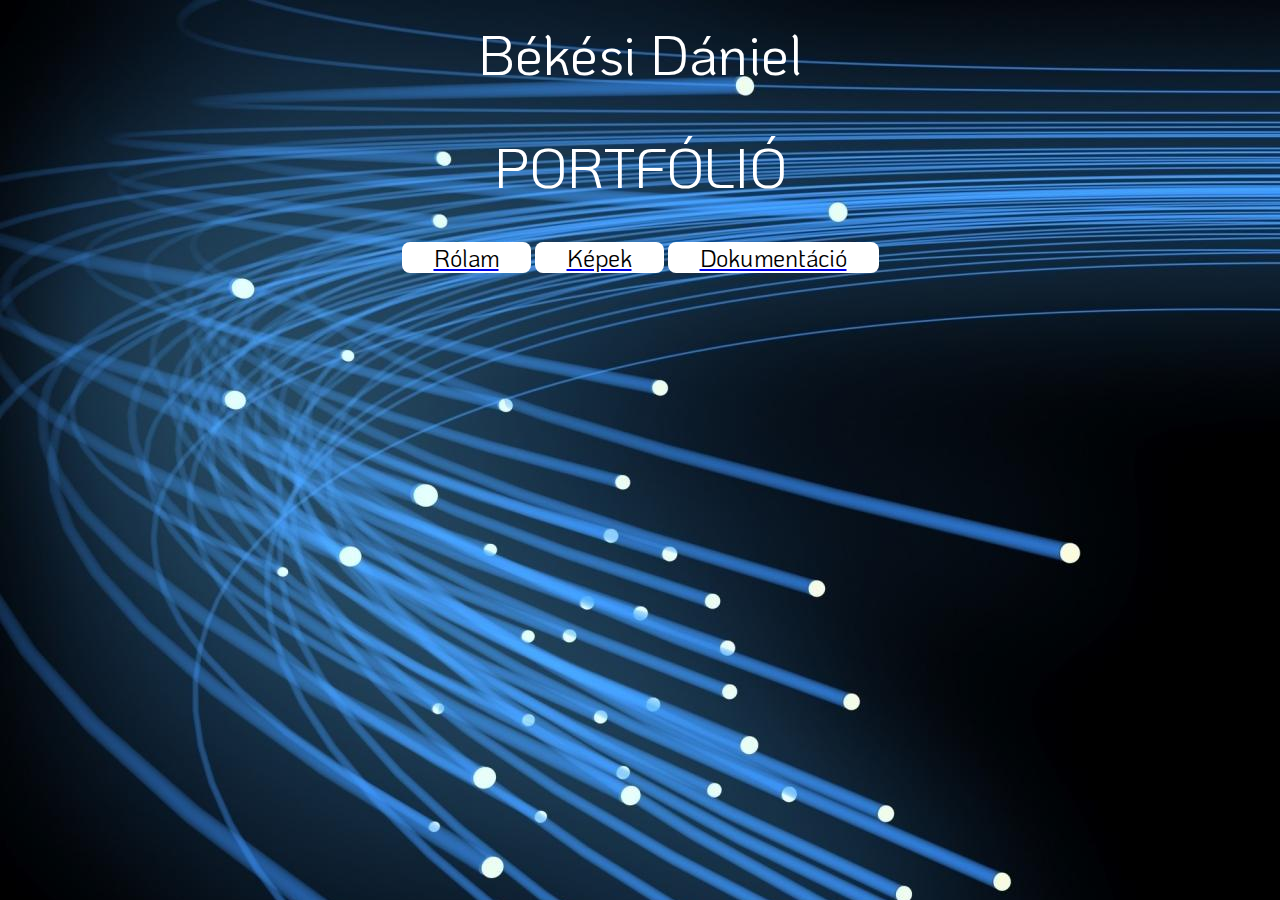
<file: index.html>
<!DOCTYPE html>
<html>
<head>
	<title>Békési Dániel - Portfólió</title>
	<meta charset="utf-8">
	<meta name="viewport" contant="width-device-width, initial-scale-1">
	<link rel="stylesheet" type="text/css" href="css/main.css">
	<link href="https://fonts.googleapis.com/css2?family=KoHo:ital,wght@0,400;0,700;1,400&display=swap" rel="stylesheet">
</head>
<body background="css/kepek/hatter.jpg">
	<main id="fooldal">
		<div class="kozepre">
			<p class="torzs">Békési Dániel</p>
			<p class="torzs">PORTFÓLIÓ</p>
			<div>
				<div class="navi"><a href="rolam.html"><span>Rólam</span></a></div>
				<div class="navi"><a href="kepek.html"><span>Képek</span></a></div>
				<div class="navi"><a href="dokumentacio.html"><span>Dokumentáció</span></a></div>
			</div>
		</div>
	</main>
</body>
</html>
</file>
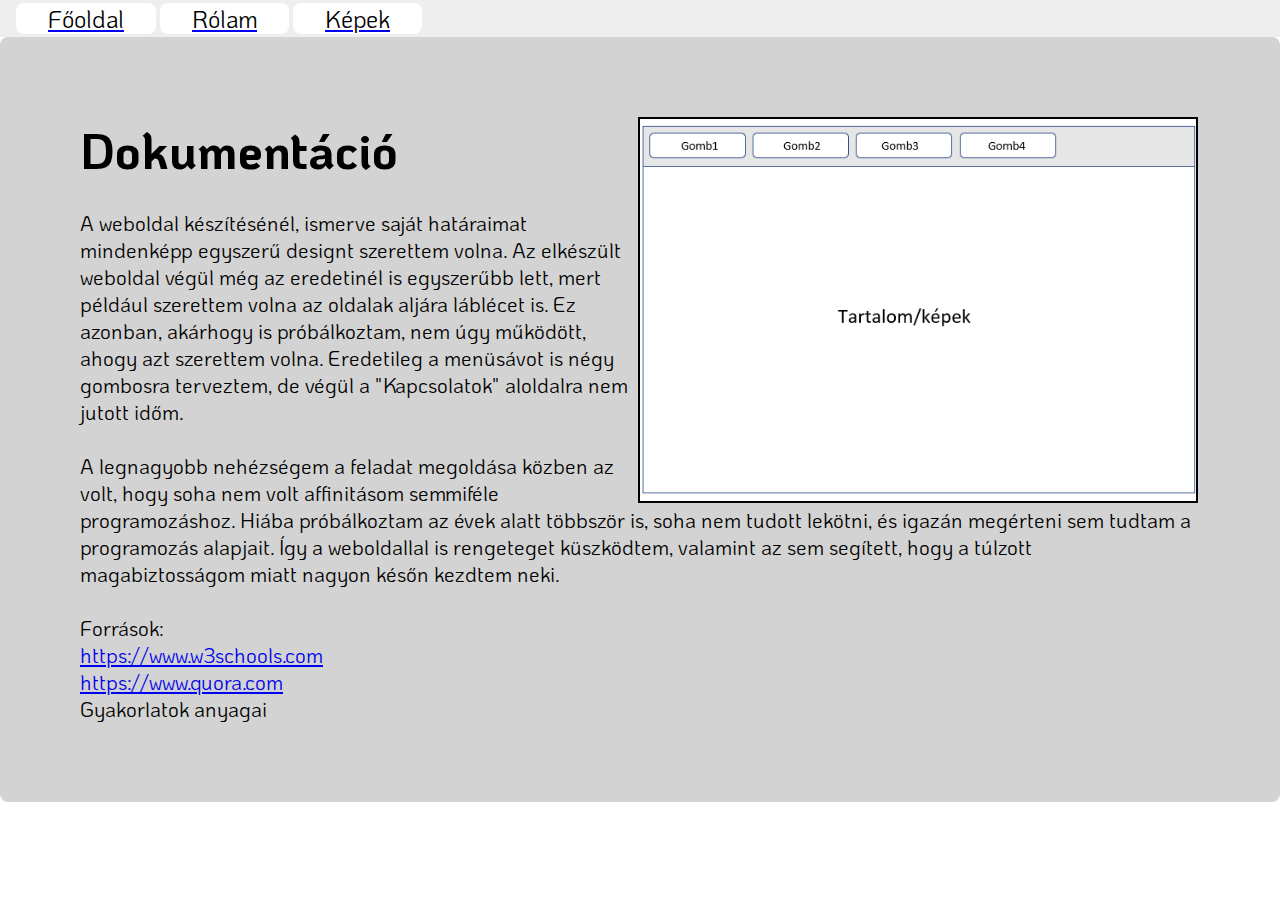
<file: dokumentacio.html>
<!DOCTYPE html>
<html>
<head>
	<title>Békési Dániel - Portfólió</title>
	<meta charset="utf-8">
	<meta name="viewport" contant="width-device-width, initial-scale-1">
	<link rel="stylesheet" type="text/css" href="css/main.css">
	<link href="https://fonts.googleapis.com/css2?family=KoHo:ital,wght@0,400;0,700;1,400&display=swap" rel="stylesheet">
</head>
<body>
	<header>
		<div class="fejlec">		
			<div>
        		<div class="navi"><a href="index.html"><span>Főoldal</span></a></div>
        		<div class="navi"><a href="rolam.html"><span>Rólam</span></a></div>
        		<div class="navi"><a href="kepek.html"><span>Képek</span></a>
        	</div>
    	</div>
	</header>

	<main>
		<div class="kozepre">
			<div id="tervkartya">
				<div id="terv">
					<img src="css/kepek/terv.jpg">

				</div>
				<h1>
					Dokumentáció
				</h1>
				<br>
				<p>
					A weboldal készítésénél, ismerve saját határaimat
					mindenképp egyszerű designt szerettem volna.
					Az elkészült weboldal végül még az eredetinél is egyszerűbb lett, mert például szerettem volna az oldalak aljára láblécet is. Ez azonban, akárhogy is próbálkoztam, nem úgy működött, ahogy azt szerettem volna. Eredetileg a menüsávot is négy gombosra terveztem, de végül a "Kapcsolatok" aloldalra nem jutott időm.
					<br>
					<br>
					A legnagyobb nehézségem a feladat megoldása közben az volt, hogy soha nem volt affinitásom semmiféle programozáshoz. Hiába próbálkoztam az évek alatt többször is, soha nem tudott lekötni, és igazán megérteni sem tudtam a programozás alapjait. Így a weboldallal is rengeteget küszködtem, valamint az sem segített, hogy a túlzott magabiztosságom miatt nagyon későn kezdtem neki.
					<br>
					<br>
					Források:
					<br>
					<a href="https://www.w3schools.com">https://www.w3schools.com</a>
					<br>
					<a href="https://www.quora.com">https://www.quora.com</a>
					<br>
					Gyakorlatok anyagai

					
				</p>
			

			</div>
	</div>

	</main>

</body>
</html>
</file>
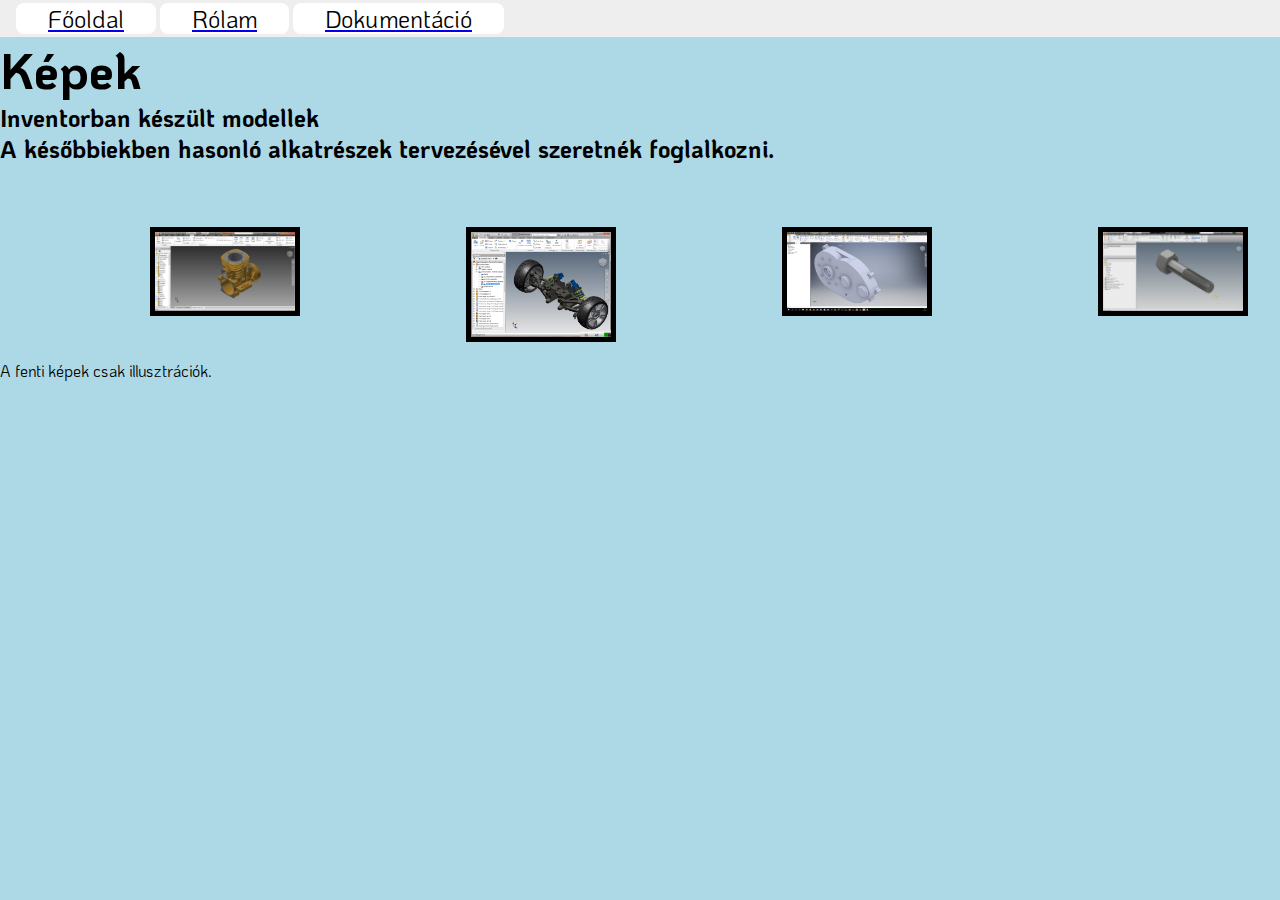
<file: kepek.html>
<!DOCTYPE html>
<html>
<head>
	<title>Békési Dániel - Portfólió</title>
	<title>Békési Dániel - Portfólió</title>
	<meta charset="utf-8">
	<meta name="viewport" contant="width-device-width, initial-scale-1">
	<link rel="stylesheet" type="text/css" href="css/main.css">
	<link href="https://fonts.googleapis.com/css2?family=KoHo:ital,wght@0,400;0,700;1,400&display=swap" rel="stylesheet">
</head>
<body class="kepekhatter">
	<header>
		<div class="fejlec">		
			<div>
        		<div class="navi"><a href="index.html"><span>Főoldal</span></a></div>
        		<div class="navi"><a href="rolam.html"><span>Rólam</span></a></div>
        		<div class="navi"><a href="dokumentacio.html"><span>Dokumentáció</span></a>
        	</div>
    	</div>
	</header>

<div class="kepek kepekhatter">

  <h1>Képek</h1>
  

  <h2>Inventorban készült modellek
  	<br>
  	A későbbiekben hasonló alkatrészek tervezésével szeretnék foglalkozni.
  </h2>
  <br>
  <br>
  <br>
  



    <div class="grid_kepek kepekhatter">
       <div class="modell">
        

            <div class="kep">
              <img src="css/kepek\modell1.jpg" alt="modell1">
             </div>
           
           
        </div>

        <div class="modell">
         
            <div class="kep">
              <img src="css/kepek\modell2.jpg" alt="modell2">
            </div>
           
      
         
        </div>

         <div class="modell">
       
            <div class="kep">
              <img src="css/kepek\modell3.jpg" alt="modell3">
            </div>
           
     
          
        </div>

         <div class="modell">
         
            <div class="kep">
              <img src="css/kepek\modell4.jpg" alt="modell4">
            </div>
            
           
        
        </div>


</div>
<br>



<p>A fenti képek csak illusztrációk. </p>

</body>
</html>
</file>
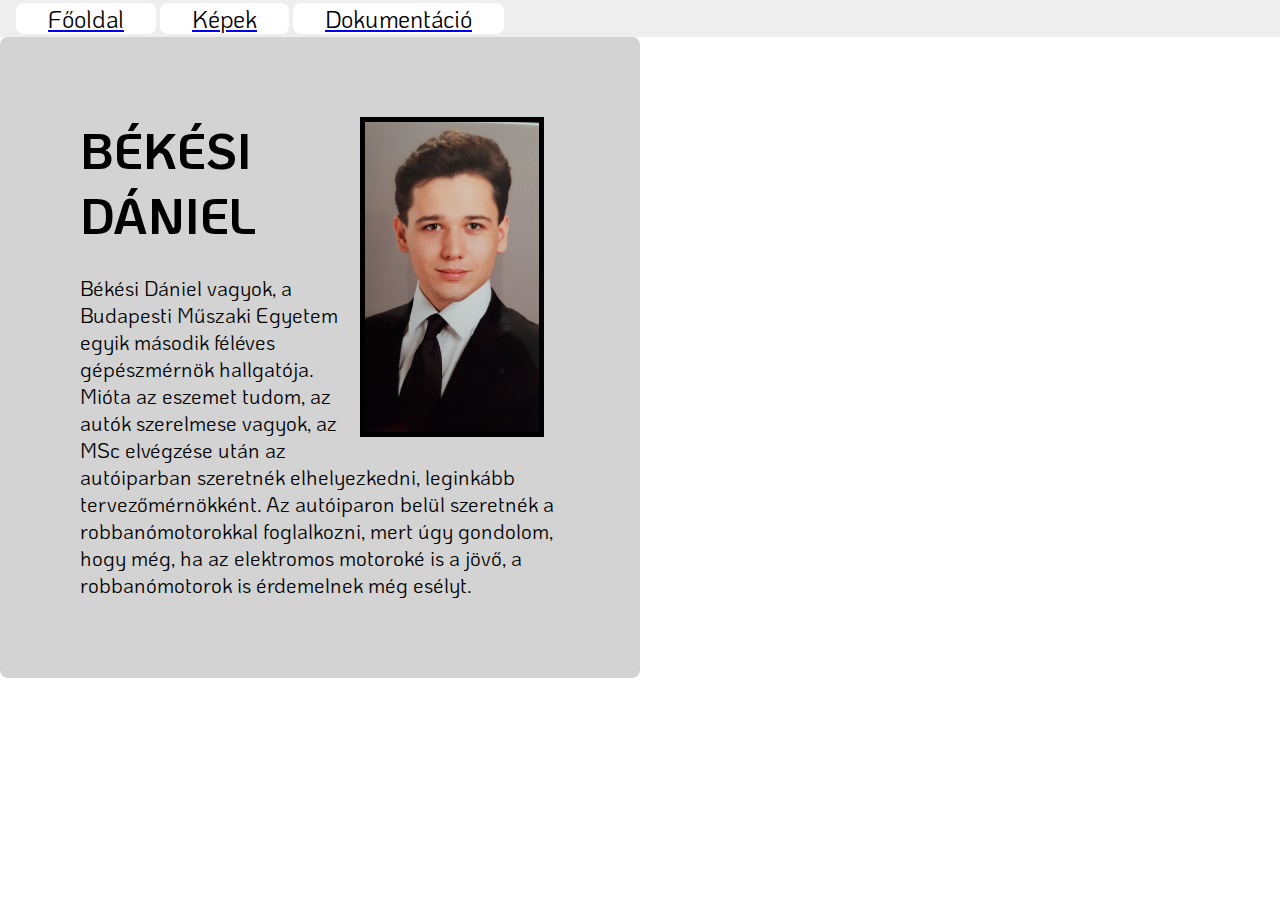
<file: rolam.html>
<!DOCTYPE html>
<html>
<head>
	<title>Békési Dániel - Portfólió</title>
	<meta charset="utf-8">
	<meta name="viewport" contant="width-device-width, initial-scale-1">
	<link rel="stylesheet" type="text/css" href="css/main.css">
	<link href="https://fonts.googleapis.com/css2?family=KoHo:ital,wght@0,400;0,700;1,400&display=swap" rel="stylesheet">
</head>
<body>
	<header>
		<div class="fejlec">		
			<div>
        		<div class="navi"><a href="index.html"><span>Főoldal</span></a></div>
        		<div class="navi"><a href="kepek.html"><span>Képek</span></a></div>
        		<div class="navi"><a href="dokumentacio.html"><span>Dokumentáció</span></a>
        	</div>
    	</div>
	</header>
	<main>
		<div class="kozepre">
			<div class="magamrol">
				<div class="kep">
					<img src="css/kepek/en.jpg">

				</div>
				<h1>
					BÉKÉSI DÁNIEL
				</h1>
				<br>
				<p>
					Békési Dániel vagyok, a Budapesti Műszaki Egyetem egyik második féléves gépészmérnök hallgatója.
					<br>
					Mióta az eszemet tudom, az autók szerelmese vagyok, 
					az MSc elvégzése után az autóiparban szeretnék
					elhelyezkedni, leginkább tervezőmérnökként.
					Az autóiparon belül szeretnék a robbanómotorokkal
					foglalkozni, mert úgy gondolom, hogy még, ha az
					elektromos motoroké is a jövő, a robbanómotorok is érdemelnek még esélyt.
				</p>
			

			</div>
	</div>

	</main>
	


</body>
</html>
</file>
<file: css/main.css>
body{
	font-family: 'KoHo', sans-serif;
	font-size: 16px
	font-color: black;
}

img{
	max-width: 50%
}

*, *::before, *::after{
	box-sizing: border-box;
	margin: 0;
	padding: 0;
}



#fooldal{
		text-align: center;
		display:grid;
		grid-template-rows: minmax(1rem,1fr) max-content minmax(1rem,1fr);
		grid-template-columns: minmax(1rem,1fr) minmax(300px, 700px) minmax(1rem,1fr);
}

span{
	color: black;
}

.navi{
		background: white;
		border-radius: 0.5rem;
		font-color:black;
		font-family: 'KoHo', cursive;
		font-size: 1.5rem;
		text-align: center;
		display:inline-block;
		padding-right: 2rem;
		padding-left: 2rem;
		
	}
.navi span:hover{
		text-shadow:0 0 3px white, 0 0 5px black;
	}
.torzs{
		font-size:3.5rem;
		font-family: 'KoHo', sans-serif;
		color: white;
		padding-bottom: 2.5rem;
	}
.kozepre{
		grid-column:2/3;
		grid-row:2/3;

}

.fejlec{
	background-color: #eeeeee;
	display: block;
	padding: 0.2rem 1rem;
	margin: 0;
	width: 100%
	
}

.fentre{
	vertical-align: top;
}

.magamrol{
		font-size: 1.3rem;
		display: inline-block;
		background-color: lightgrey;
		border-radius: .5rem;
		padding: 5rem;
		max-width: 50%;

		

}

.kepekhatter{
	background-color: lightblue;
}

.kep img{
		display:inline-block;
		float: right;
		margin-right: 1rem;
		margin-bottom: 1rem;
		max-height: 20rem;
		border: 5px solid black;
}

.kepek {
  max-width: 1500px;
  margin: auto;
}

h1 {
  font-size: 50px;
  
}

.grid_kepek{
    display: grid;
    grid-template-columns: repeat(auto-fit, minmax(10rem, 1fr));
    grid-gap: 1rem;
    margin-left: 1rem;
    margin-right:1rem;
  }

    .modell{
    height: 7rem;
    background-color: lightblue;
    text-align: center;
  }
  .modell img{
    width: 100%;
    height: 100%;
    object-fit: contain;
  }

  .modell p{
    font-size: 1rem;
    padding-top: .4rem;
    text-align: center;
  }

#terv img{
		display:inline-block;
		float: right;
		margin-right: .1rem;
		margin-bottom: .1rem;
		max-height: 40rem;
		border: 2px solid black;

}

#tervkartya{
		font-size: 1.3rem;
		display: inline-block;
		background-color: lightgrey;
		border-radius: .5rem;
		padding: 5rem;
		max-width: 100%;
}
</file>
